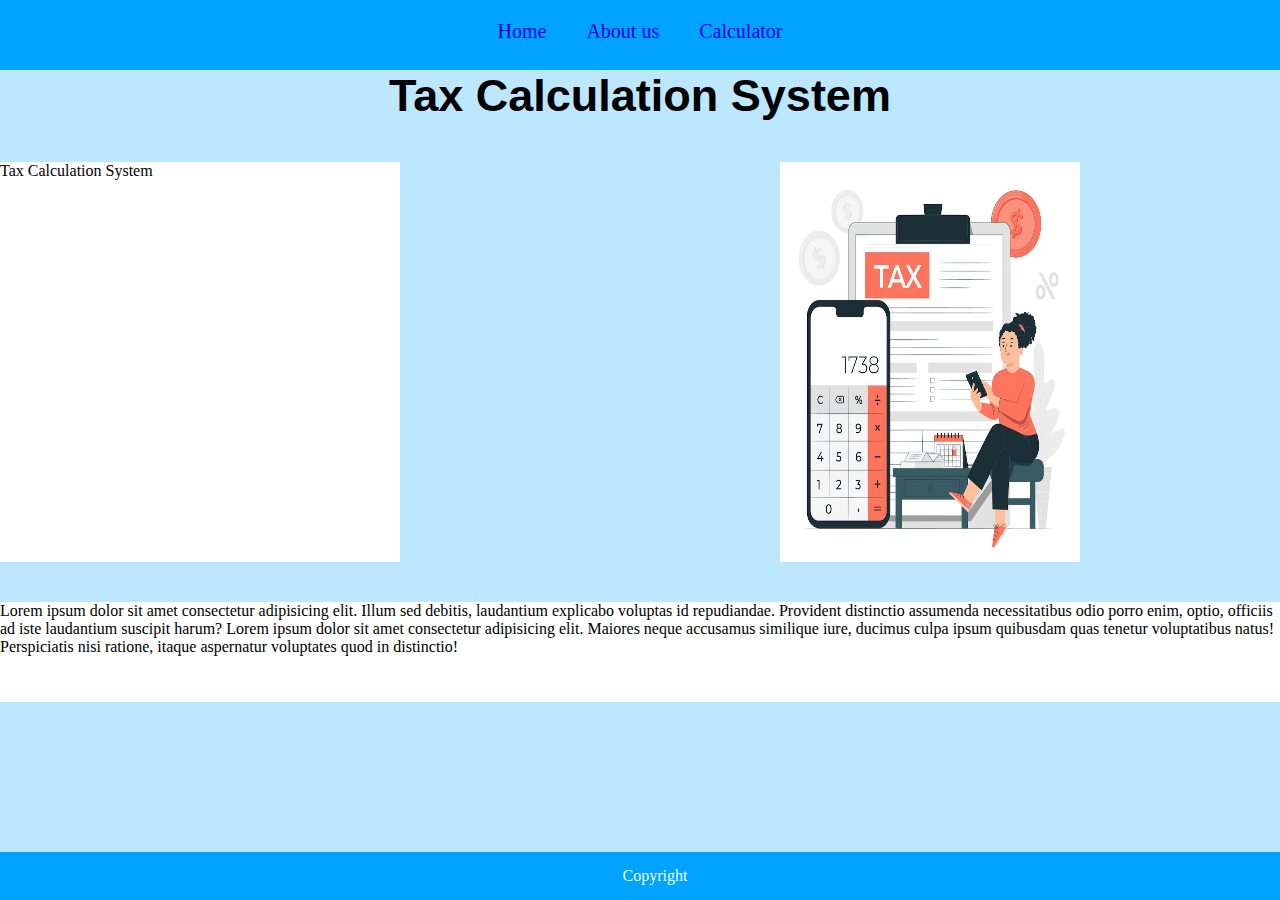
<file: index.html>
<!DOCTYPE html>
<html lang="en">
<head>
    <meta charset="UTF-8">
    <meta http-equiv="X-UA-Compatible" content="IE=edge">
    <meta name="viewport" content="width=device-width, initial-scale=1.0">
    <title>Document</title>
    <link rel="stylesheet" href="style.css">
   
</head>
<style>

</style>
<body>
   
    <section class="container">
        <div class="item">
            <a style="text-decoration: none;" href="./home.html">Home</a>
        </div>
        <div class="item">
            <a style="text-decoration: none;" href="./about.html">About us</a>
        </div>
        <div class="item">
            <a style="text-decoration: none;" href="./calculator.html">Calculator</a>
        </div>
        
    </section>
    <h1 id="heading">Tax Calculation System</h1>
<section>
    <div style="width: 400px;; float:left; height:400px; background:rgb(255, 255, 255); margin-top: 40px;">
        Tax Calculation System
    </div>
    <div style="width: 300px; float:right; height:300px; background:rgba(19, 18, 18, 0); margin-right: 200px; margin-top: 40px;">
        <img id="taximg" src="./tax.jpg" alt="tax">
        </div>  
            
</section>
<div style="width: 100%; float:left; height:100px; background:rgb(255, 255, 255); margin-top: 40px;">
   <p>Lorem ipsum dolor sit amet consectetur adipisicing elit. Illum sed debitis, laudantium explicabo voluptas id repudiandae. Provident distinctio assumenda necessitatibus odio porro enim, optio, officiis ad iste laudantium suscipit harum? Lorem ipsum dolor sit amet consectetur adipisicing elit. Maiores neque accusamus similique iure, ducimus culpa ipsum quibusdam quas tenetur voluptatibus natus! Perspiciatis nisi ratione, itaque aspernatur voluptates quod in distinctio!</p>
</div>   
</div>
        
  
<footer>
   <div class="foot">
    <p>Copyright</p>
   </div>
</footer>
</body>
</html>
</file>
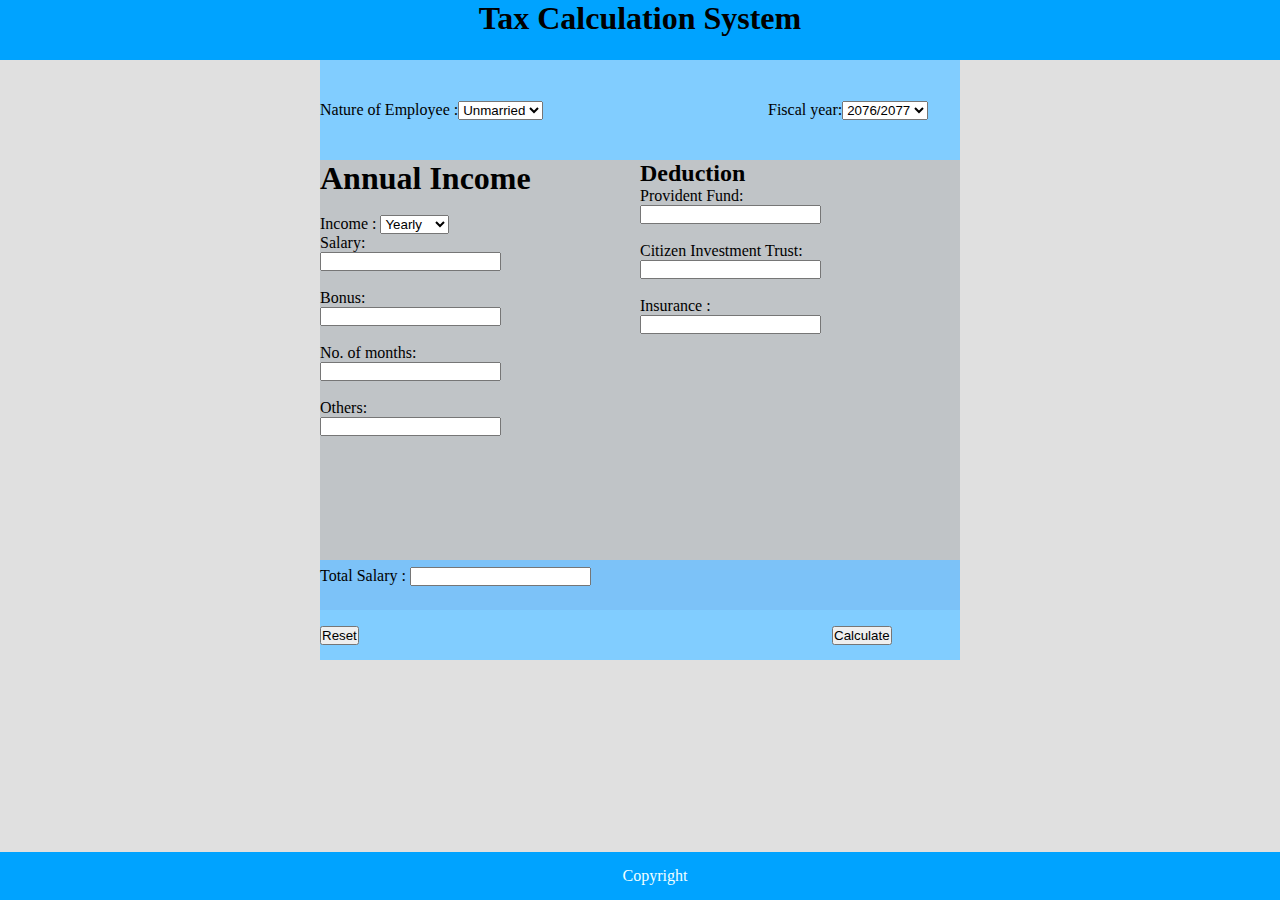
<file: calculator.html>
<!DOCTYPE html>
<html lang="en">
<head>
    <meta charset="UTF-8">
    <meta http-equiv="X-UA-Compatible" content="IE=edge">
    <meta name="viewport" content="width=device-width, initial-scale=1.0">
    <title>Document</title>
    <link rel="stylesheet" href="cal_style.css">
</head>
<body>
  <div class="heading">
    <h1>Tax Calculation System</h1>
</div>
    <form action="">
      <section class="sec_row">
        
      <div class="second">
      
              <label for="nature">Nature of Employee :</label>
              <select name="nature" id="nature">
                <option id="unmarried" value="unmarried">Unmarried</option>
                <option id ="married" value="married">Married</option>
              </select>
              <br>
            </div>
      
            <div class="Fiscal">
              <label for="Year">Fiscal year:</label>
              <select name="year" id="year">
                <option id="77" value="2076/2077">2076/2077</option>
                <option id="76" value="2075/2076">2075/2076</option>
              </select>
              <br>
              

            </div>
          </div>

          <div class="income">
            <h1> Annual Income</h1><br>
          
                <label for="income">Income :</label>
                <select name="income" id="income">
                  <option value="yearly">Yearly</option>
                  <option value="monthly">Monthly</option>
                </select>
                <br>
                <label for="Salary">Salary:</label><br>
  <input type="number" id="Salary" name="Salary"><br><br>

  <label for="Bonus">Bonus:</label><br>
  <input type="number" id="bonus" name="bonus"><br><br>

  <label for="months">No. of months:</label><br>
  <input type="number" id="months" name="months" ><br><br>

  <label for="others">Others:</label><br>
  <input type="number" id="others" name="others">


        </div>
        <div class="col_4">
          <h2>Deduction</h2>
      
          
              <label for="Salary">Provident Fund:</label><br>
<input type="number" id="Salary" name="Salary"><br><br>

<label for="Citizen">Citizen Investment Trust:</label><br>
<input type="number" id="Citizen" name="Citizen"><br><br>

<label for="Insurance">Insurance :</label><br>
<input type="number" id="Insurance" name="Insurance"><br><br>   
      </div>

      </section>
      
        <section class="third">
          <div class="total">
            <label for="total">Total Salary :</label>
            <input type="number" id="total" name="Total Salary"><br><br>  
          </div>
          <div id="reset"> <input type="reset" value="Reset"></div>

          <div id="calculate"><input type="submit" value="Calculate"></div>
          
           
        </section>
        
      

    </form>
        
    <footer>
      <div class="foot">
       <p>Copyright</p>
      </div>
</body>
</html>
</file>
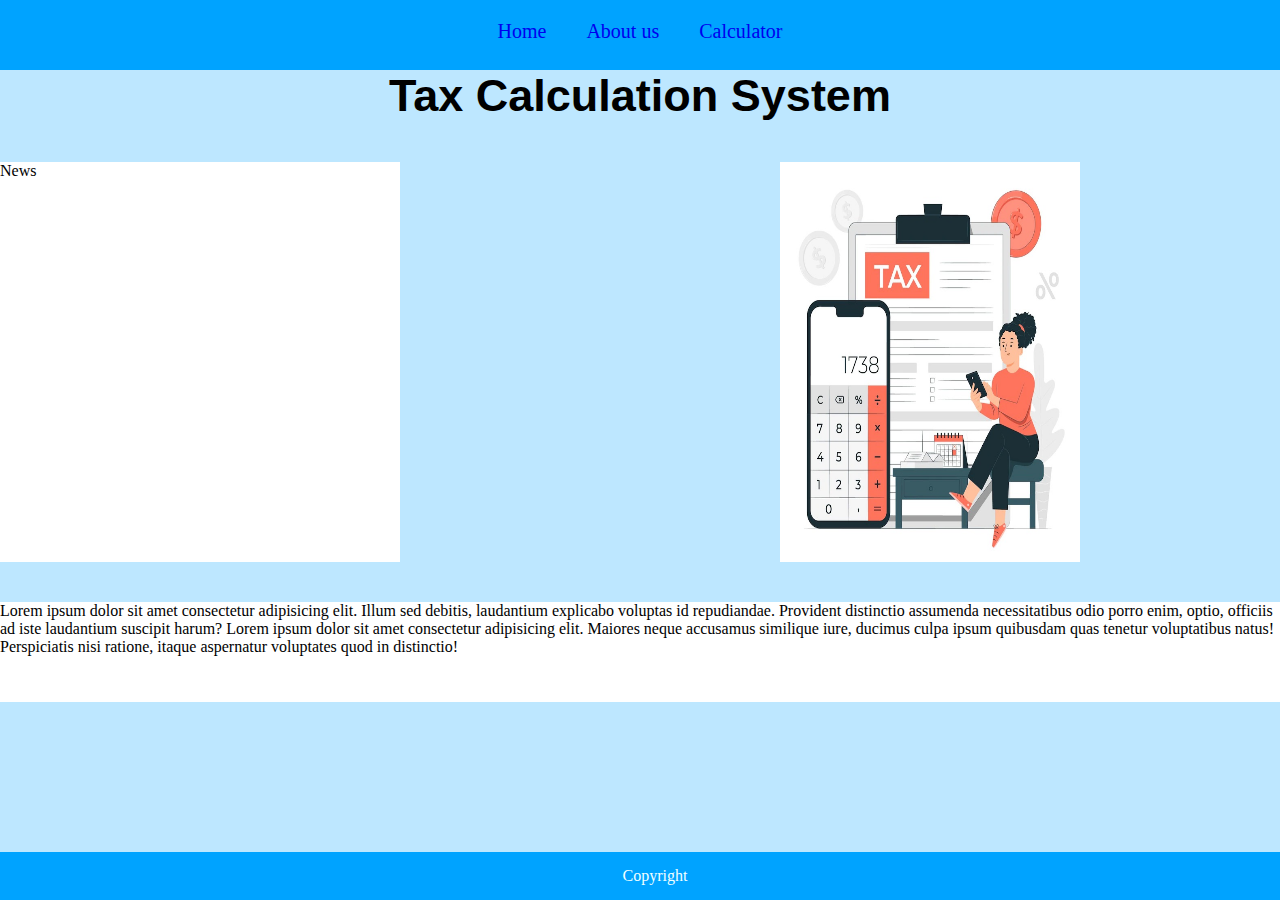
<file: home.html>
<!DOCTYPE html>
<html lang="en">
<head>
    <meta charset="UTF-8">
    <meta http-equiv="X-UA-Compatible" content="IE=edge">
    <meta name="viewport" content="width=device-width, initial-scale=1.0">
    <title>Home</title>
    <link rel="stylesheet" href="style.css">
   
</head>
<style>

</style>
<body>
    <section class="container">
        <div class="item">
            <a style="text-decoration: none;" href="./home.html">Home</a>
        </div>
        <div class="item">
            <a style="text-decoration: none;" href="./about.html">About us</a>
        </div>
        <div class="item">
            <a style="text-decoration: none;" href="./calculator.html">Calculator</a>
        </div>
        
    </section>
    <h1 id="heading">Tax Calculation System</h1>
<section>
    <div style="width: 400px;; float:left; height:400px; background:rgb(255, 255, 255); margin-top: 40px;">
        News
    </div>
    <div style="width: 300px; float:right; height:300px; background:rgba(19, 18, 18, 0); margin-right: 200px; margin-top: 40px;">
        <img id="taximg" src="./tax.jpg" alt="tax">
        </div>  
            
</section>
<div style="width: 100%; float:left; height:100px; background:rgb(255, 255, 255); margin-top: 40px;">
   <p>Lorem ipsum dolor sit amet consectetur adipisicing elit. Illum sed debitis, laudantium explicabo voluptas id repudiandae. Provident distinctio assumenda necessitatibus odio porro enim, optio, officiis ad iste laudantium suscipit harum? Lorem ipsum dolor sit amet consectetur adipisicing elit. Maiores neque accusamus similique iure, ducimus culpa ipsum quibusdam quas tenetur voluptatibus natus! Perspiciatis nisi ratione, itaque aspernatur voluptates quod in distinctio!</p>
</div>   
</div>
        
  
<footer>
   <div class="foot">
    <p>Copyright</p>
   </div>
</footer>
</body>
</html>
</file>
<file: style.css>
*{
    margin: 0;
    padding: 0;
}
body{
    background-color: #bde7ff;
}
.container{
    width: 100%;
    height: 70px;
    background-color: #00a3ff;
    display: flex;
    flex-wrap: wrap ;
    flex-direction: row wrap;
    justify-content: center;
    align-items: flex-start;
    
}
.item{
    padding: 20px;
    font-size: 20px;
    text-decoration-style: none;
    color: black;

}
.box1{
    width: 100%;
    height: 250px;
    background-color: #f5fbff71;
    display: flex;
    flex-wrap: wrap ;
    flex-direction: row wrap;
    justify-content: flex-end;
    align-items: flex-start;
    
    
}
.img1{
align-items: flex-end;

}
.foot{
    background-color: #00a3ff;
    color: azure;
    text-align: center;
    padding: 15px;
    bottom: 0;
    position: fixed;
    width: 100%;  
}
#text{
    padding: 0;
    margin: 0;
    text-align: center;
}
.box2{
    width: 50%;
    height: 250px;
    background-color: #f5fbff71;
    display: flex;
    flex-wrap: wrap ;
    flex-direction: row wrap;
    justify-content: flex-end;
    align-items: center;
    float: right;
    
}
#taximg{
    width: 100%;
    height: 400px;

    
}
#heading{
  
    font-family: 'Gill Sans', 'Gill Sans MT', Calibri, 'Trebuchet MS', sans-serif;
  
    font-size: 45px;
    font-weight: bolder;
    color: rgb(0, 0, 0);
    font-style: arial;
    text-align: center;
}
</file>
<file: cal_style.css>
*{
    margin: 0;
    padding: 0;
}
body{
    background-color: #e0e0e0;
}
.heading{
    width: 100%;
    height: 60px;
    background-color: #00a3ff;
    display: flex;
    flex-wrap: wrap ;
    flex-direction: row wrap;
    justify-content: center;
    align-items: flex-start;
    
}
.sec_row{
    margin-left: 25%;
    margin-right: 25%px;
    width: 50%;
    height: 500px;
    background-color: #e6e6e6;
    display: flex;
    flex-wrap: wrap ;
    flex-direction: row wrap;
    align-items: flex-start;
    float: left;
    
    
}
.second{
    width: 70%;
    height: 100px;
    background-color: #81cdff;
    display: flex;
    flex-wrap: wrap ;
    flex-direction: row wrap;
    align-items: flex-start;
    align-content: center;
    float: left;
    
    
}
.Fiscal{
    width: 30%;
    height: 100px;
    background-color: #81cdff;
    display: flex;
    flex-wrap: wrap ;
    flex-direction: row wrap;
    align-items: flex-start;
    align-content: center;
    float: right;
    
    

}
.income{
    width: 50%;
    height: 400px;
    background-color: #c0c4c7;
   
    
    float: left;
}
.col_4{
    width: 50%;
    height: 400px;
    background-color: #c0c4c7;
   
    
    float: left;
}
.third{
    margin-left: 25%;
    margin-right: 25%;
    width: 50%;
    height: 10px;
    background-color: #e6e6e6;
    display: flex;
    flex-wrap: wrap ;
    flex-direction: row wrap;
    align-items: flex-start;
    float: left;
    
}
.third{
    margin-left: 25%;
    margin-right: 25%px;
    width: 50%;
    height: 100px;
    background-color: #e6e6e6;
    display: flex;
    flex-wrap: wrap ;
    flex-direction: row wrap;
 
    
    
}

.total{
    width: 100%;
    height: 50px;
    background-color: #7cc2f8;
    flex-wrap: wrap ;
    flex-direction: row wrap;
    align-items: flex-start;
    align-content: center;
    float: left;
    
    
   
    
    float: left;
}
.foot{
    background-color: #00a3ff;
    color: azure;
    text-align: center;
    padding: 15px;
    bottom: 0;
    position: fixed;
    width: 100%;  
}
#reset{    
    width: 80%;
    height: 50px;
    background-color: #81cdff;
    display: flex;
    flex-wrap: wrap ;
    flex-direction: row wrap;
    align-items: flex-start;
    align-content: center;
    float: left;
}
#calculate{    
    width: 20%;
    height: 50px;
    background-color: #81cdff;
    display: flex;
    flex-wrap: wrap ;
    flex-direction: row wrap;
    align-items: flex-end;
    align-content: center;
    float: right;
}
</file>
